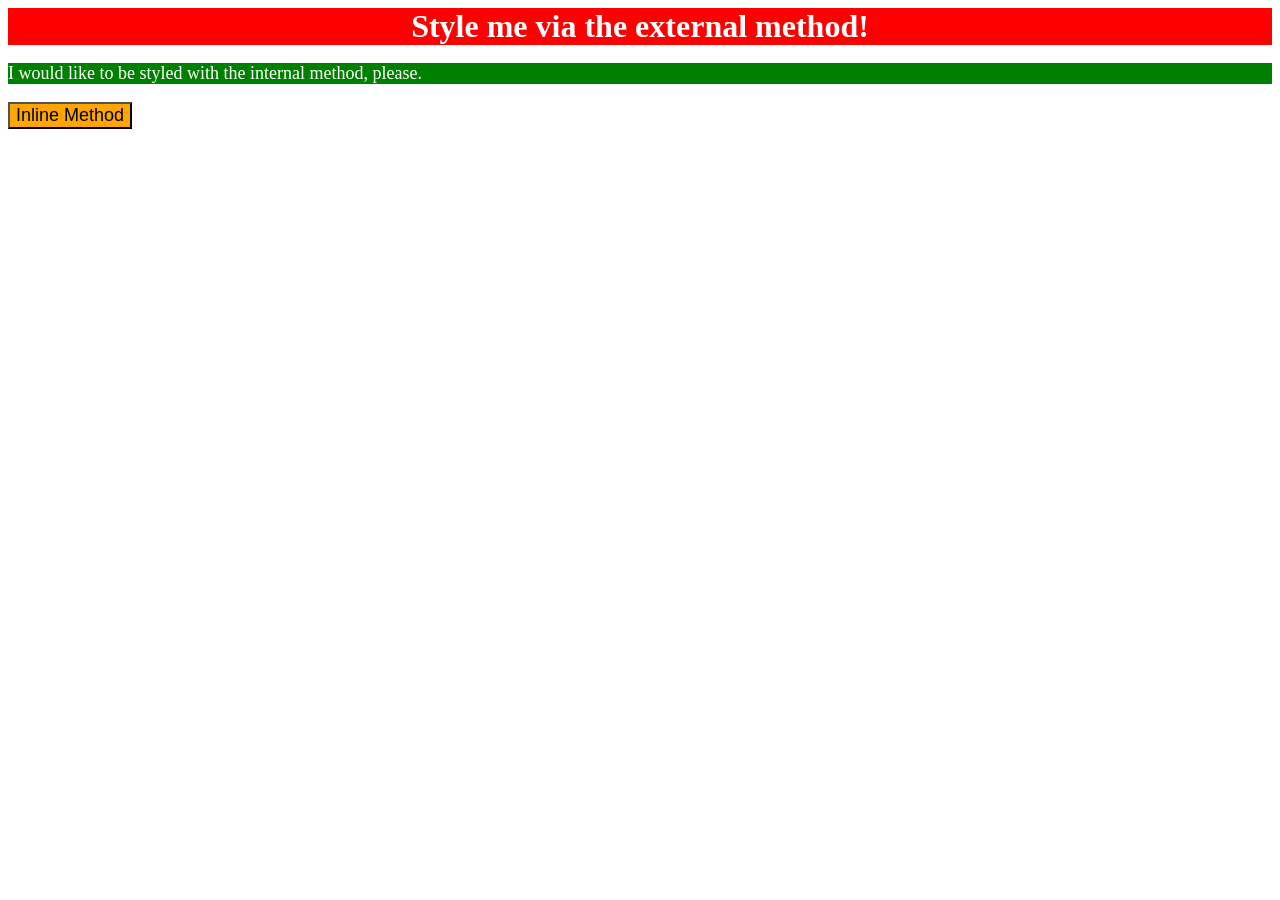
<file: foundations/intro-to-css/01-css-methods/index.html>
<!DOCTYPE html>
<html lang="en">
  <head>
    <style>
      p{
        background-color: green;
        color: white;
        font-size: 18px;
      }
    </style>
    <meta charset="UTF-8">
    <link rel="stylesheet" href="./styles.css">
    <meta http-equiv="X-UA-Compatible" content="IE=edge">
    <meta name="viewport" content="width=device-width, initial-scale=1.0">
    <title>Methods for Adding CSS</title>
  </head>
  <body>
    <div>Style me via the external method!</div>
    <p>I would like to be styled with the internal method, please.</p>
    <button style="background-color: orange; font-size: 18px;">Inline Method</button>


  </body>
</html>
</file>
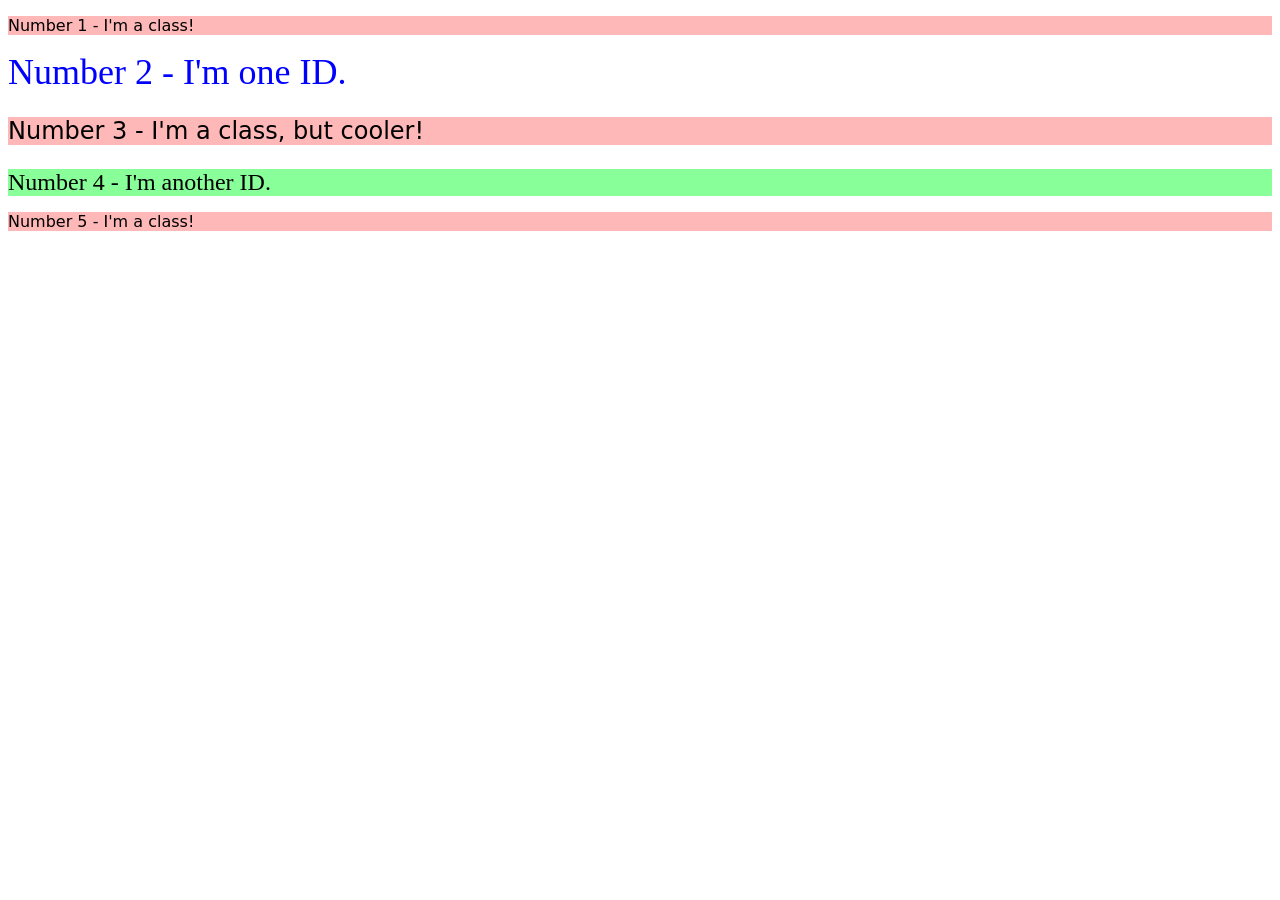
<file: foundations/intro-to-css/02-class-id-selectors/index.html>
<!DOCTYPE html>
<html lang="en">
  <head>
    <meta charset="UTF-8">
    <meta http-equiv="X-UA-Compatible" content="IE=edge">
    <meta name="viewport" content="width=device-width, initial-scale=1.0">
    <title>Class and ID Selectors</title>
    <link rel="stylesheet" href="style.css">
  </head>
  <body>
    <p class="impar">Number 1 - I'm a class!</p>
    <div id="primerDiv">Number 2 - I'm one ID.</div>
    <p class="impar unico">Number 3 - I'm a class, but cooler!</p>
    <div id="segundoDiv">Number 4 - I'm another ID.</div>
    <p class="impar">Number 5 - I'm a class!</p>
  </body>
</html>
</file>
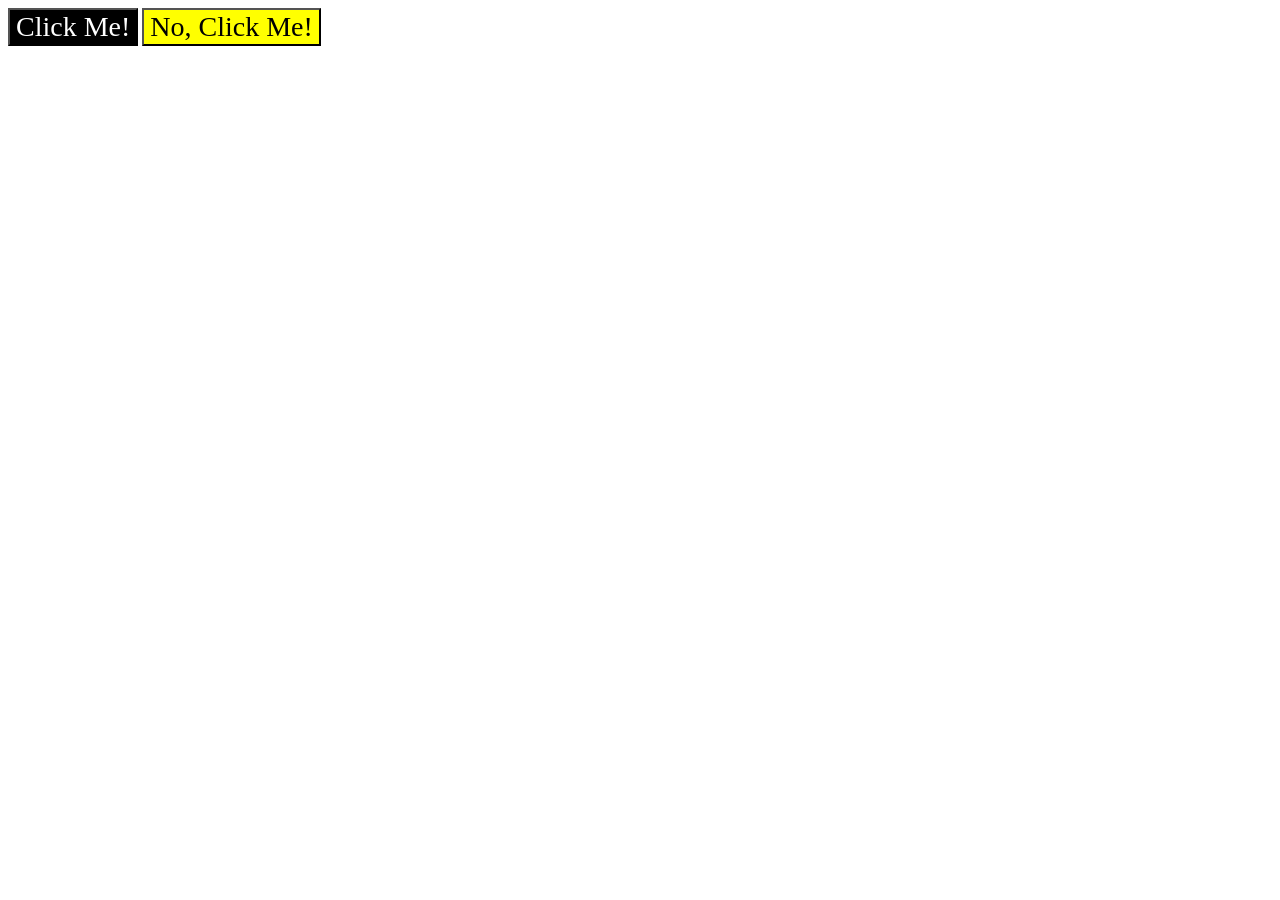
<file: foundations/intro-to-css/03-grouping-selectors/index.html>
<!DOCTYPE html>
<html lang="en">
  <head>
    <meta charset="UTF-8">
    <meta http-equiv="X-UA-Compatible" content="IE=edge">
    <meta name="viewport" content="width=device-width, initial-scale=1.0">
    <title>Grouping Selectors</title>
    <link rel="stylesheet" href="style.css">
  </head>
  <body>
    <button class="button1">Click Me!</button>
    <button class="button2">No, Click Me!</button>
  </body>
</html>
</file>
<file: foundations/intro-to-css/01-css-methods/styles.css>
/* `div`: a red background, white text, 
a font size of 32px, center aligned, and bold */

div {
    background-color: red;
    color: white;
    font-size: 32px;
    text-align: center;
    font-weight: bold;
}

/* `p`: a green background, white text, and a font size of 18px */


/* `button`: an orange background and a font size of 18px */
</file>
<file: foundations/intro-to-css/02-class-id-selectors/style.css>
/* Add CSS Styling */

.impar{
    background-color: rgb(255, 184, 184);
    font-family: Verdana, "DejaVu Sans", sans-serif;
}

.unico{
    font-size: 24px;
}

#primerDiv{
    color:blue;
    font-size: 36px;
}



#segundoDiv{
    background-color: rgb(136, 255, 152);
    font-size: 24px;
    width: bold;
}
</file>
<file: foundations/intro-to-css/03-grouping-selectors/style.css>
.button1, .button2{
    font-size: 28px;
    font-family: 'Helveca', 'Times New Roman', sans-serif;
}

.button1{
    background-color: black;
    color: white;
}

.button2{
    background-color: yellow;
}
</file>
